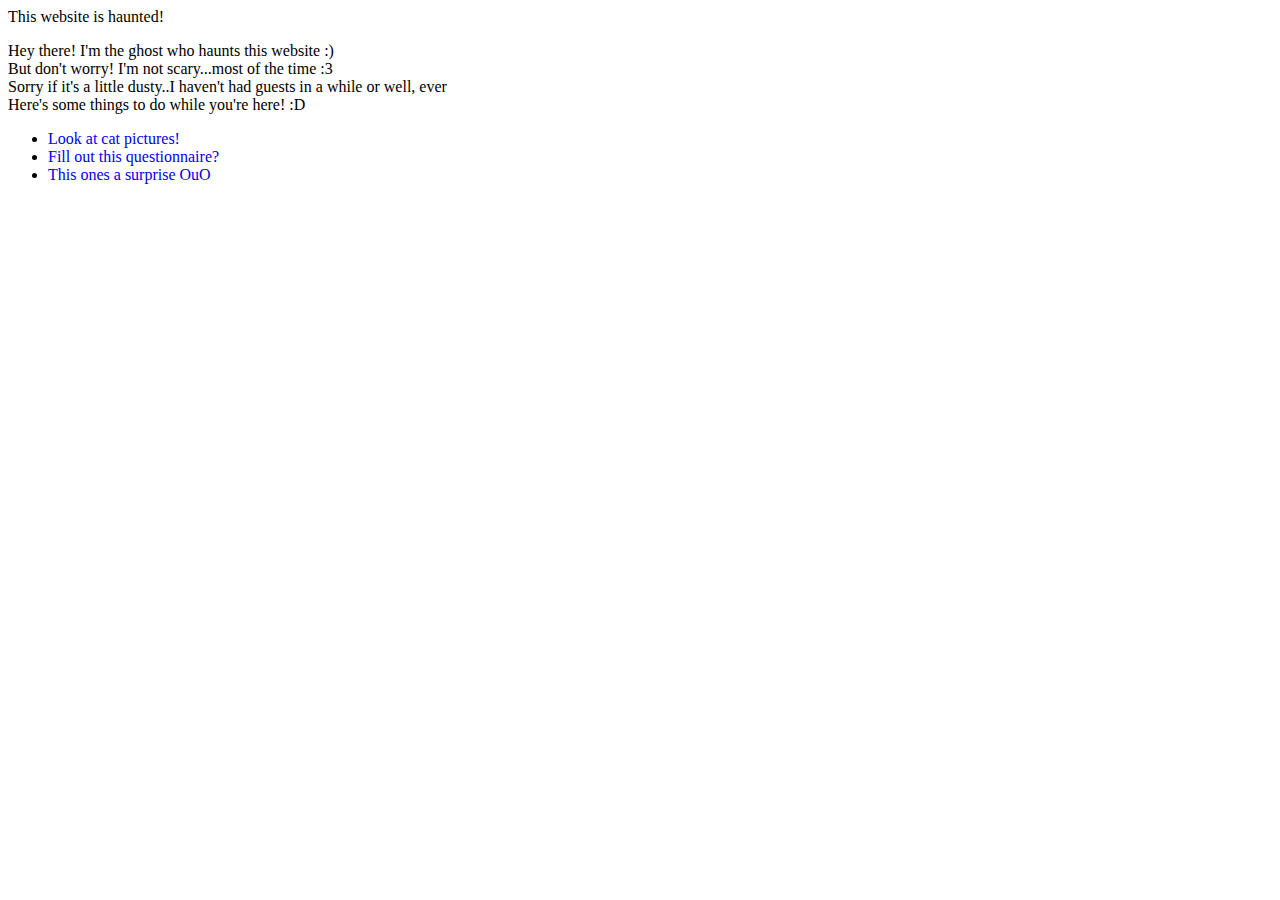
<file: Homework 6/index.html>
<html>
<head>
</head>
    <title> Haunted Website </title>
    <body>
        <p"> This website is haunted! </p>
    </body>
    <body>
       Hey there! I'm the ghost who haunts this website :) <br>
        But don't worry! I'm not scary...most of the time :3 <br>
        Sorry if it's a little dusty..I haven't had guests in a while or well, ever <br>
        Here's some things to do while you're here! :D <br>
        <p>
        </p>
        <Ul> 
            <li> <a href="page2.html" style="text-decoration:none" target="_blank"> Look at cat pictures!</a></li>
            <li> <a href="page3.html"style="text-decoration:none" target="_blank"> Fill out this questionnaire?</a></li>
            <li> <a href="page4.html"style="text-decoration:none" target="_blank"> This ones a surprise OuO </a></li>
        </Ul>
    </body>
    
</html>
</file>
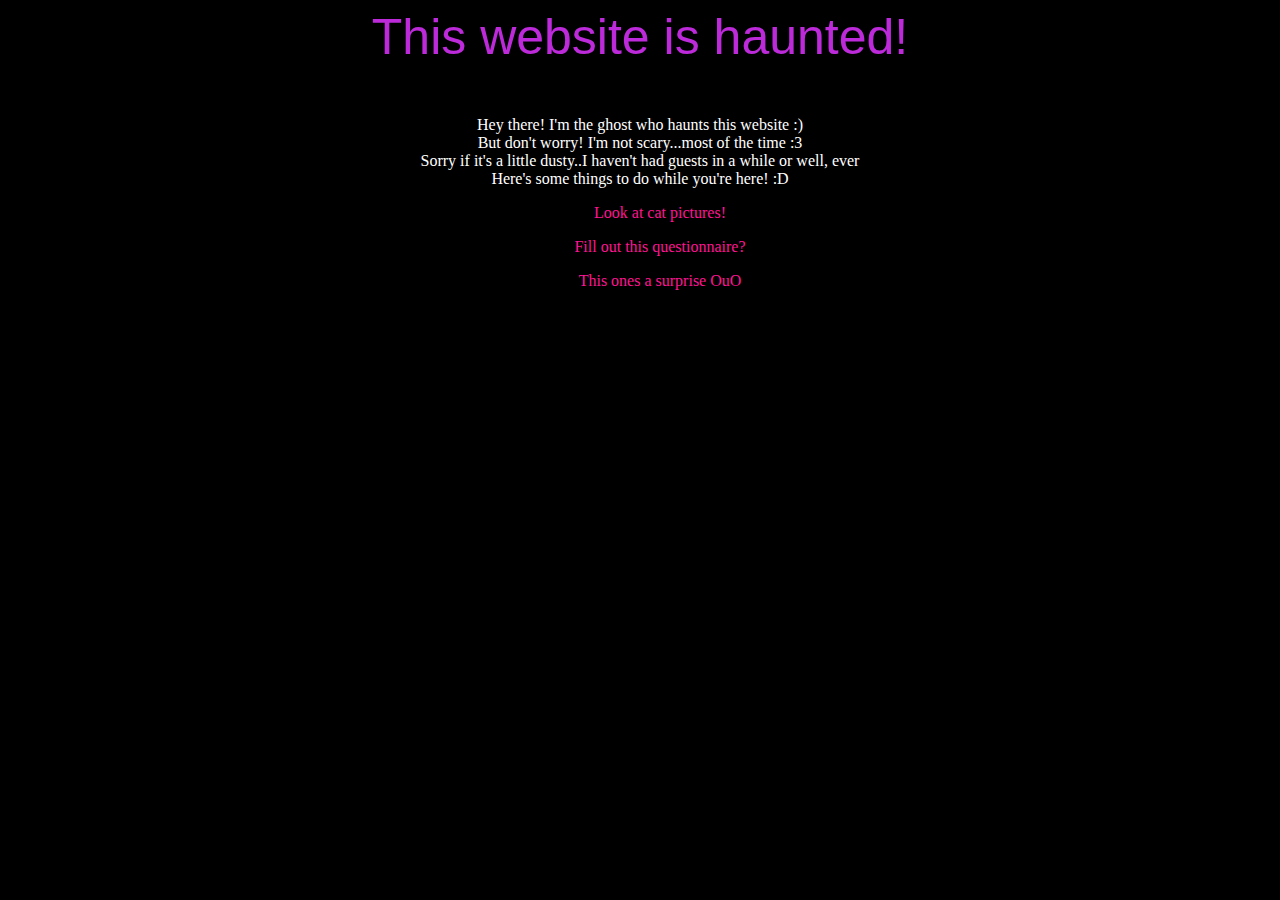
<file: Homework 7/index.html>
<html>
<head>
    <link rel="stylesheet" type="text/css" href="mainstyle.css">
</head>
   <style>
    body {background-color: black;}
    span {color: white;}
    a:link { color:deeppink}
    a:visited { color:hotpink}
    a:hover { color:darkmagenta}
    a:active {color:magenta}
   </style>
    <title> Haunted Website </title>
    <body>
       <p class="center" id="font"> This website is haunted! </p>
    </body>
    <body>
       <p class="center"><span>Hey there! I'm the ghost who haunts this website :) <br>
        But don't worry! I'm not scary...most of the time :3 <br>
        Sorry if it's a little dusty..I haven't had guests in a while or well, ever <br>
        Here's some things to do while you're here! :D <br> </span>
        </p>
        <Ul> 
            <li> <p class="center"> <a href="page2.html" style="text-decoration:none" target="_blank"> Look at cat pictures!</a></li></p>
            <li> <p class="center"> <a href="page3.html"style="text-decoration:none" target="_blank"> Fill out this questionnaire?</a></li></p>
            <li> <p class="center"> <a href="page4.html"style="text-decoration:none" target="_blank"> This ones a surprise OuO </a></li></p>
        </Ul>
    </body>
    
</html>
</file>
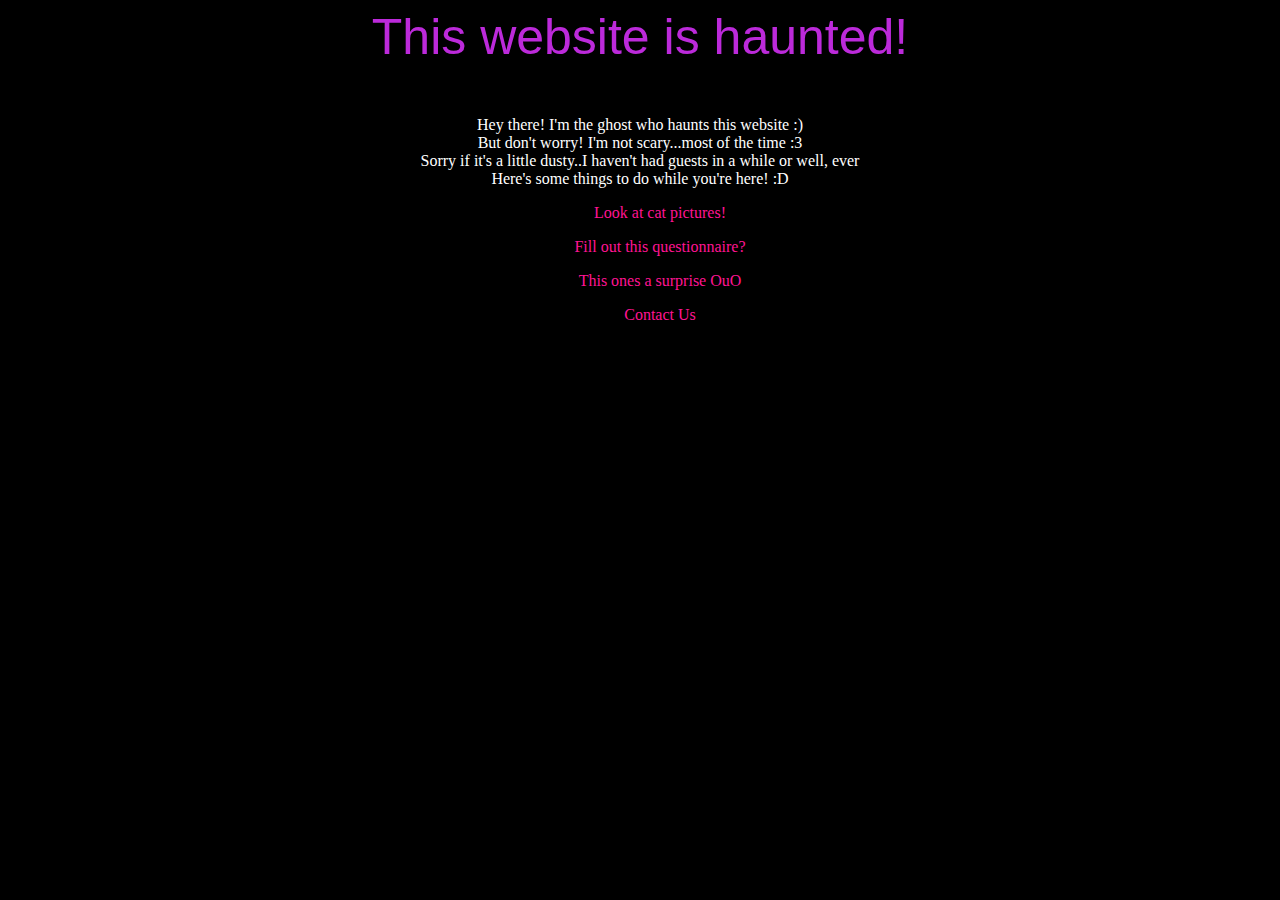
<file: Homework 8/index.html>
<html>
<head>
    <link rel="stylesheet" type="text/css" href="mainstyle.css">
</head>
   <style>
    body {background-color: black;}
    span {color: white;}
    a:link { color:deeppink}
    a:visited { color:hotpink}
    a:hover { color:darkmagenta}
    a:active {color:magenta}
   </style>
    <title> Haunted Website </title>
    <body>
       <p class="center" id="font"> This website is haunted! </p>
    </body>
    <body>
       <p class="center"><span>Hey there! I'm the ghost who haunts this website :) <br>
        But don't worry! I'm not scary...most of the time :3 <br>
        Sorry if it's a little dusty..I haven't had guests in a while or well, ever <br>
        Here's some things to do while you're here! :D <br> </span>
        </p>
        <Ul> 
            <li> <p class="center"> <a href="page2.html" style="text-decoration:none" target="_blank"> Look at cat pictures!</a></li></p>
            <li> <p class="center"> <a href="page3.html"style="text-decoration:none" target="_blank"> Fill out this questionnaire?</a></li></p>
            <li> <p class="center"> <a href="page4.html"style="text-decoration:none" target="_blank"> This ones a surprise OuO </a></li></p>
            <li> <p class="center"> <a href="page5.html"style="text-decoration:none" target="_blank"> Contact Us </a></li></p>
        </Ul>
    </body>
    
</html>
</file>
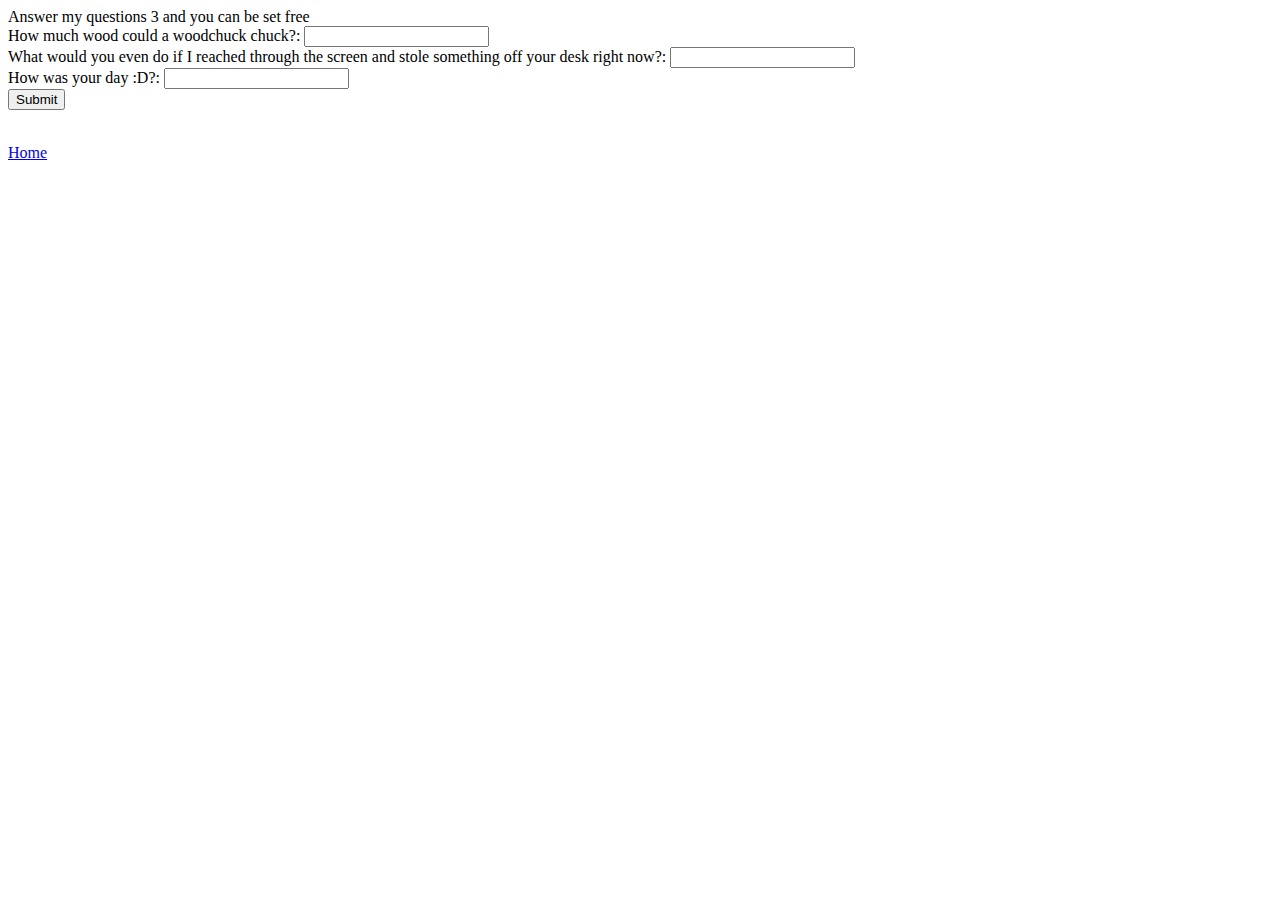
<file: Homework 6/page3.html>
<html>
    <title> page 3 </title>
    <head>
        Answer my questions 3 and you can be set free <br>
    </head>
    <body>
    <form> 
        How much wood could a woodchuck chuck?: <input type="text" id="wooduck"> <br>
        What would you even do if I reached through the screen and stole something off your desk right now?: <input type="text" id="poltergeist"> <br>
        How was your day :D?: <input type="text" id="day"> <br>
        <button id="mysubmit" type="submit">Submit</button>
    </form> <br>
    <a href="index.html"> Home</a>
    </body>
</html>
</file>
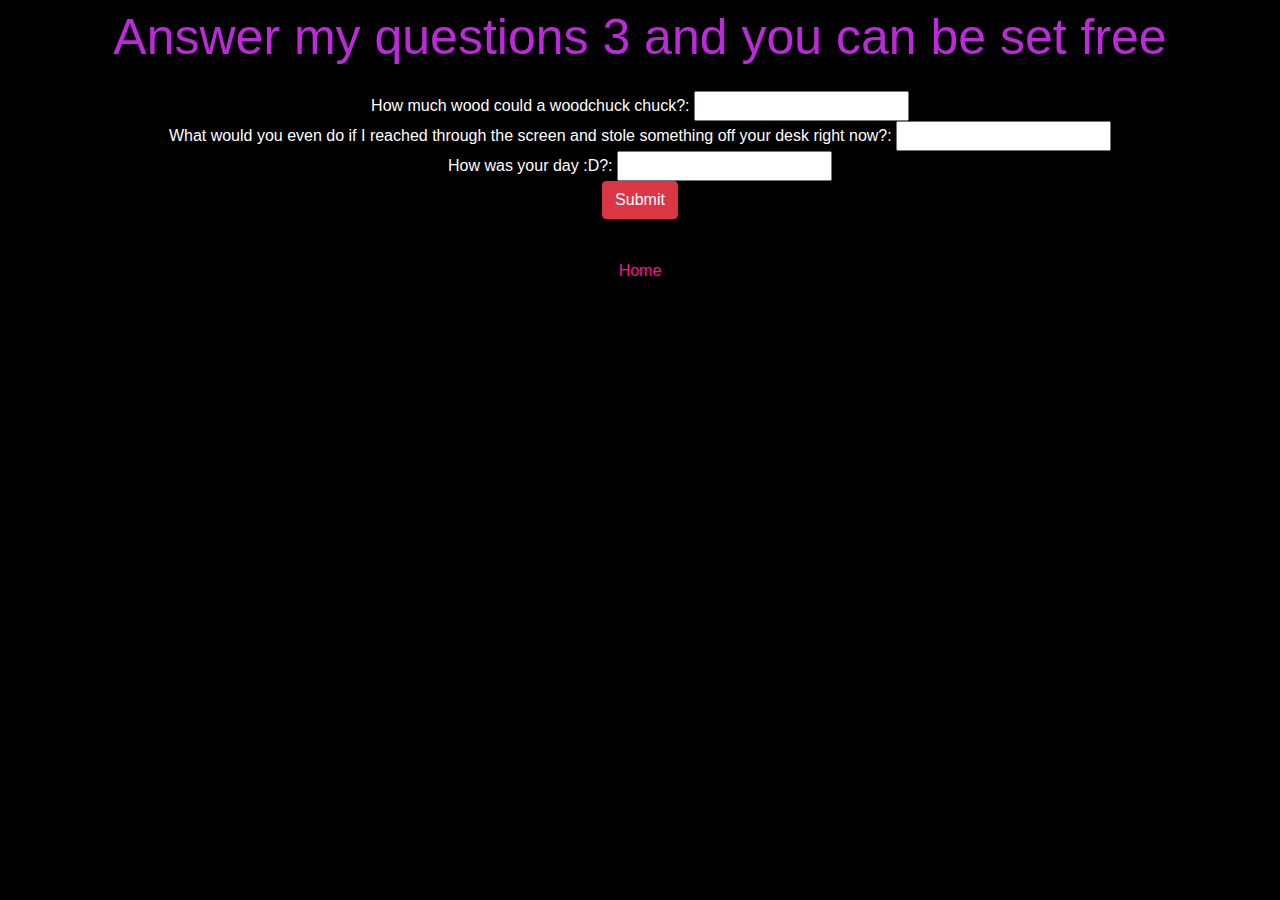
<file: Homework 7/page3.html>
<html>
    <title> page 3 </title>
    <head>
        <link rel="stylesheet" type="text/css" href="mainstyle.css">
      <p id="font" class="center"> Answer my questions 3 and you can be set free </p>
      <meta charset="utf-8">
      <meta name="viewport" content="width=device-width, initial-scale=1">
      <link rel="stylesheet" href="https://stackpath.bootstrapcdn.com/bootstrap/4.3.1/css/bootstrap.min.css" integrity="sha384-ggOyR0iXCbMQv3Xipma34MD+dH/1fQ784/j6cY/iJTQUOhcWr7x9JvoRxT2MZw1T" crossorigin="anonymous">
    </head>
    <style>
        body {background-color: black;}
        span {color: white;}
        a:link { color:deeppink}
        a:visited { color:hotpink}
        a:hover { color:darkmagenta}
        a:active {color:magenta}
    </style>
    <body>
  <span> <form> <p class="center">
        How much wood could a woodchuck chuck?: <input type="text" id="wooduck"> <br>
        What would you even do if I reached through the screen and stole something off your desk right now?: <input type="text" id="poltergeist"> <br>
        How was your day :D?: <input type="text" id="day"> <br>
        <button type="button" class="btn btn-danger">Submit</button>
    </p> </form> <br> </span>
   <p class="center"> <a href="index.html"> Home</a> </p>
    </body>
</html>
</file>
<file: Homework 7/mainstyle.css>
#font {
    color:rgb(188, 42, 218);
    font-family: Helvetica;
    font-size: 50px
}

#bgimage { 
    background-image: url('https://images-wixmp-ed30a86b8c4ca887773594c2.wixmp.com/f/39d6de4f-b348-41c2-a1f5-16ce9555d07f/dg99czm-cc8d19ed-d26e-45e9-8a84-192e60d85809.png/v1/fill/w_800,h_800,q_80,strp/arcade_carpet_clash___abr_file__free_download__by_russieraholic_dg99czm-fullview.jpg?token=eyJ0eXAiOiJKV1QiLCJhbGciOiJIUzI1NiJ9.[base64].ZCgO_kWiHo3wJOOCsUQh_Lab26YpsjOh2Q0qGTEt7B4');
    background-repeat: no-repeat;
    background-attachment: fixed;
    background-size: cover;
}


p.center {
    text-align: center;
}

p.title {
    text-align: center;
    color: rgb(188, 42, 218);
    font-family: Helvetica;
    font-size: 50px;
    background-color: white;
}
</file>
<file: Homework 8/mainstyle.css>
#font {
    color:rgb(188, 42, 218);
    font-family: Helvetica;
    font-size: 50px
}

#bgimage { 
    background-image: url('https://images-wixmp-ed30a86b8c4ca887773594c2.wixmp.com/f/39d6de4f-b348-41c2-a1f5-16ce9555d07f/dg99czm-cc8d19ed-d26e-45e9-8a84-192e60d85809.png/v1/fill/w_800,h_800,q_80,strp/arcade_carpet_clash___abr_file__free_download__by_russieraholic_dg99czm-fullview.jpg?token=eyJ0eXAiOiJKV1QiLCJhbGciOiJIUzI1NiJ9.[base64].ZCgO_kWiHo3wJOOCsUQh_Lab26YpsjOh2Q0qGTEt7B4');
    background-repeat: no-repeat;
    background-attachment: fixed;
    background-size: cover;
}


p.center {
    text-align: center;
}

p.title {
    text-align: center;
    color: rgb(188, 42, 218);
    font-family: Helvetica;
    font-size: 50px;
    background-color: white;
}
</file>
